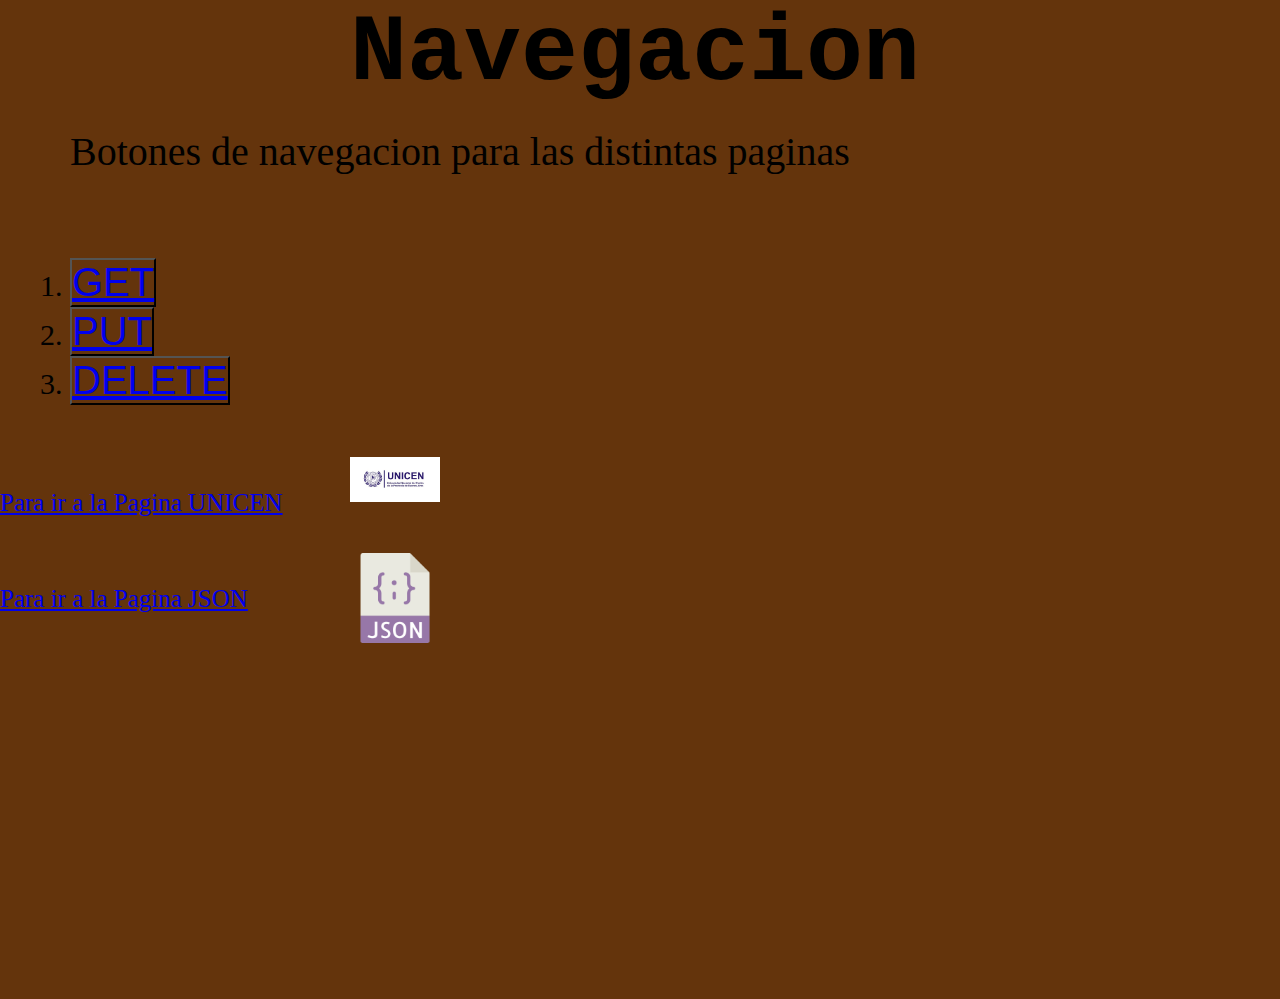
<file: index.html>
<!DOCTYPE html>
<html lang="en">

<head>
    <meta charset="UTF-8">
    <meta http-equiv="X-UA-Compatible" content="IE=edge">
    <meta name="viewport" content="width=device-width, initial-scale=1.0">
    <title>Principal</title>
    <link rel="stylesheet" href="CSS/estilo.css">
</head>

<body>
    <h1>Navegacion</h1>
    <div>Botones de navegacion para las distintas paginas</div>
    <ol>
        <li id="ListaO"><button><a href="HTML/GET.html" target="blank">GET</a></button></li>
        <li id="ListaO"><button><a href="HTML/PUT.html" target="blank">PUT</a></button></li>
        <li id="ListaO"><button><a href="HTML/DELETE.html" target="blank">DELETE</a></button></li>
    </ol>
    <ul>
        <li id="ListaO"><a href="http://jsonplaceholder.typicode.com/posts">Para ir a la Pagina JSON</a></li>
        <img src="../IMAGENES/json.png" />
        <li id="ListaD"><a href="https://web-unicen.herokuapp.com/api/groups/ejemplos/nombres">Para ir a la Pagina
                UNICEN</a></li>
        <img src="../IMAGENES/UNICEN_0.jpg" />
    </ul>
</body>

</html>
</file>
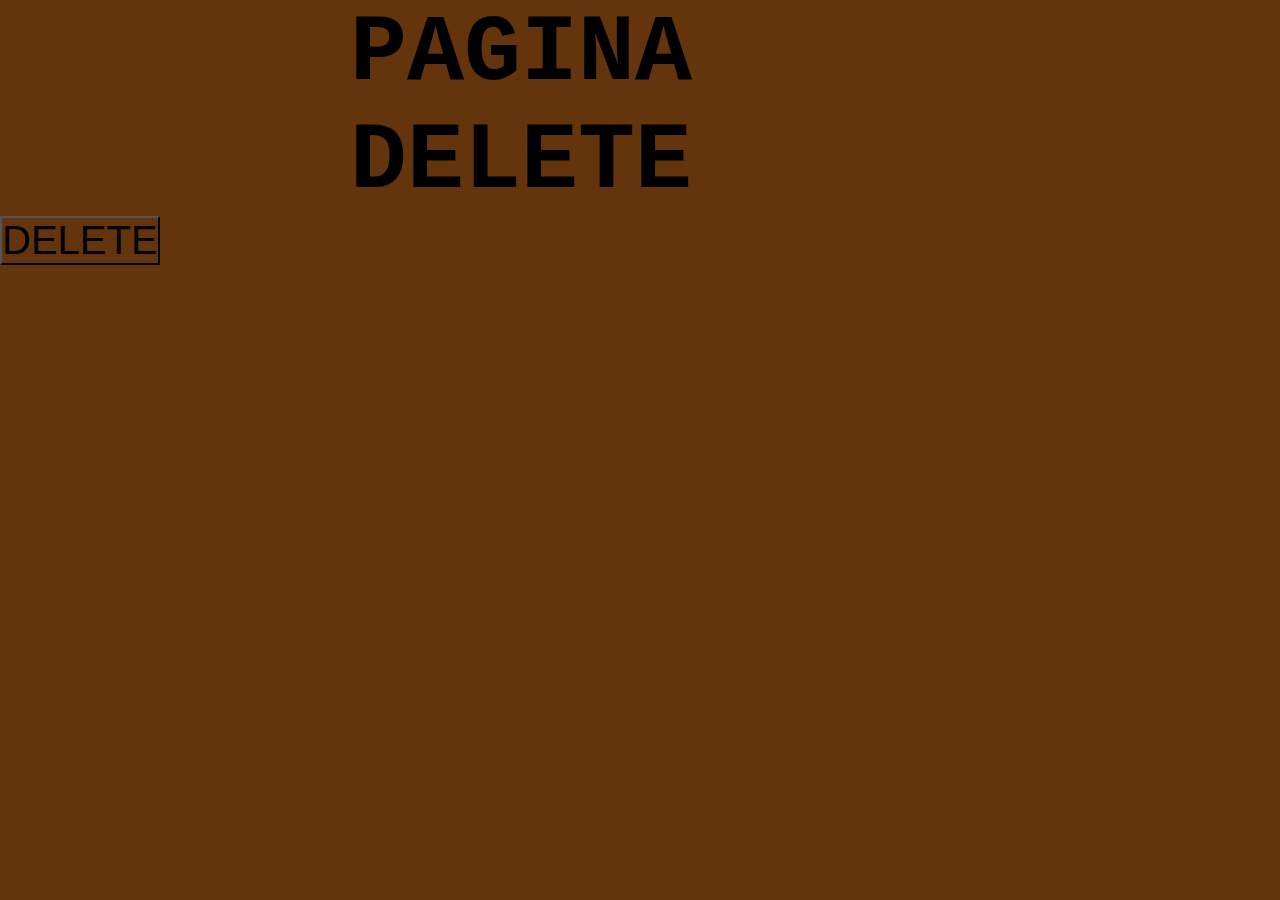
<file: HTML/DELETE.html>
<!DOCTYPE html>
<html lang="en">
<head>
    <meta charset="UTF-8">
    <meta http-equiv="X-UA-Compatible" content="IE=edge">
    <meta name="viewport" content="width=device-width, initial-scale=1.0">
    <title>DELETE</title>
    <link rel="stylesheet" href="../CSS/estilo.css">
</head>
<body>
    <h1>PAGINA DELETE</h1>
    <button>DELETE</button>
</body>
</html>
</file>
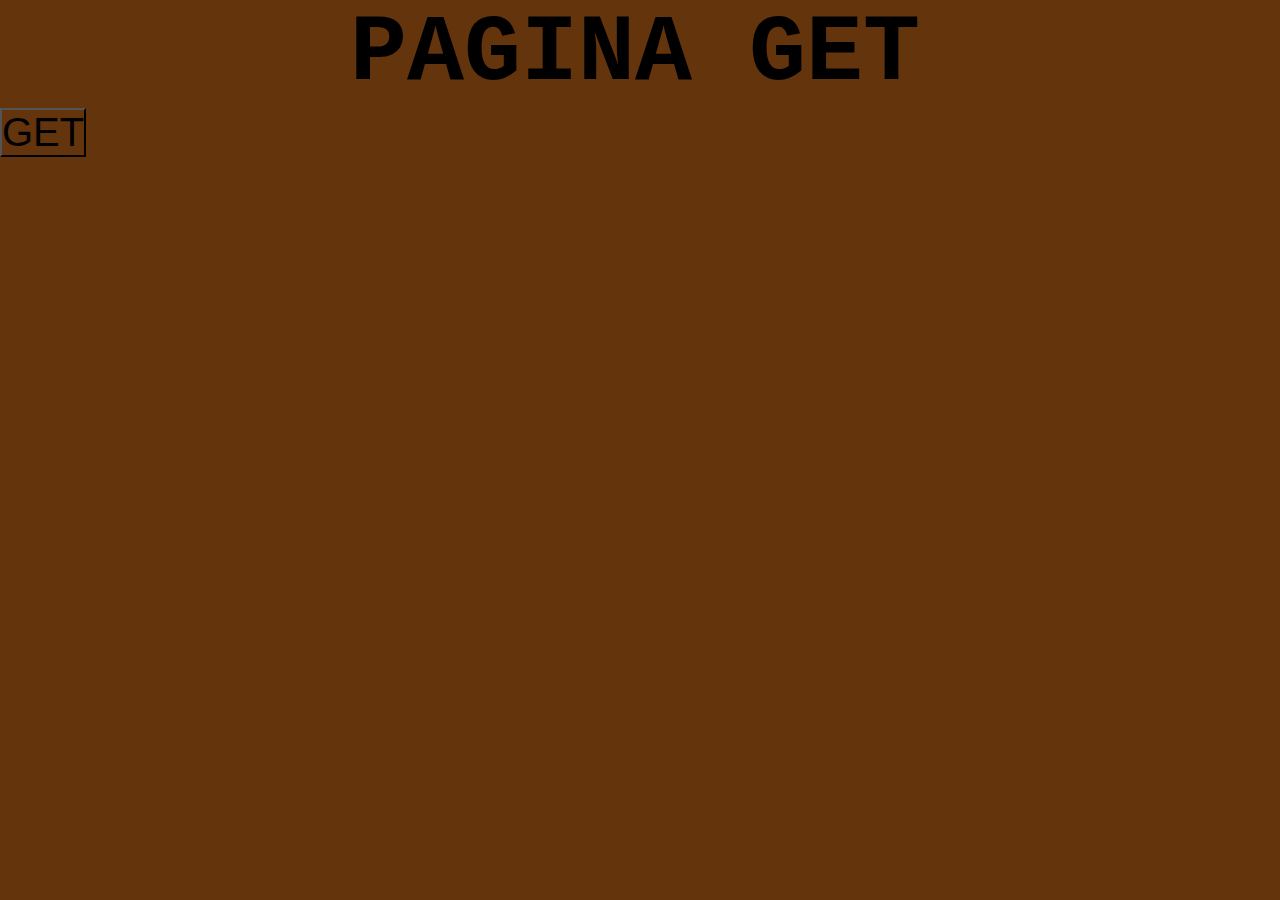
<file: HTML/GET.html>
<!DOCTYPE html>
<html lang="en">

<head>
    <meta charset="UTF-8">
    <meta http-equiv="X-UA-Compatible" content="IE=edge">
    <meta name="viewport" content="width=device-width, initial-scale=1.0">
    <title>GET</title>
    <link rel="stylesheet" href="../CSS/estilo.css">
</head>

<body>
    <h1>PAGINA GET</h1>
    <button id="btn-get">GET</button>
    <ul id="lista"></ul>
    <script src="../js/get.js"></script>
</body>

</html>
</file>
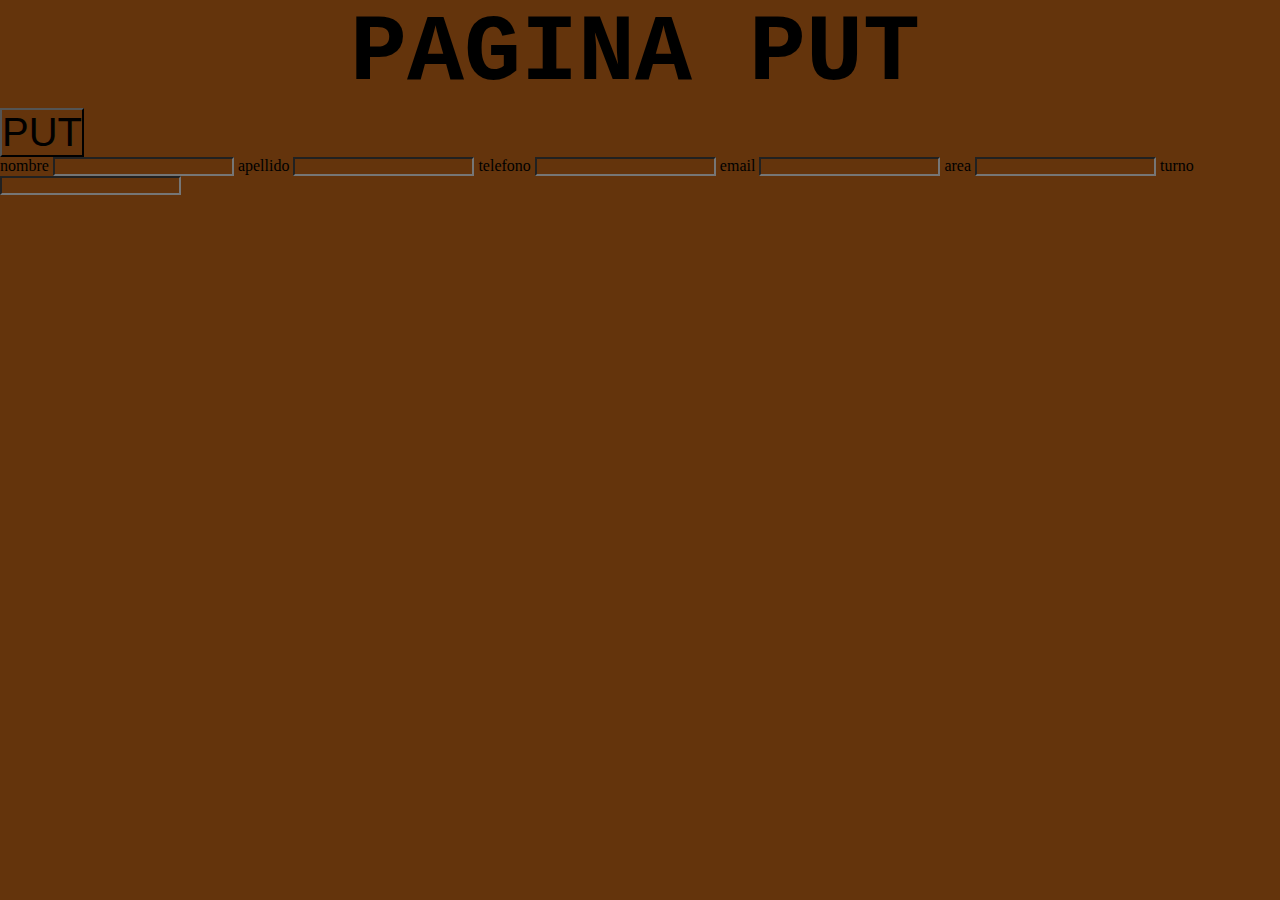
<file: HTML/PUT.html>
<!DOCTYPE html>
<html lang="en">

<head>
    <meta charset="UTF-8">
    <meta http-equiv="X-UA-Compatible" content="IE=edge">
    <meta name="viewport" content="width=device-width, initial-scale=1.0">
    <title>Pagina 2 PUT</title>
    <link rel="stylesheet" href="../CSS/estilo.css">
</head>

<body>
    <h1>PAGINA PUT</h1>
    <button id="put">PUT</button>
    <form action="">
        <label for="nombre">nombre</label>
        <input type="text" name="nombre" id="nombre">
        <label for="apellido">apellido</label>
        <input type="text" name="apellido" id="apellido">
        <label for="telefono">telefono</label>
        <input type="number" name="telefono" id="telefono">
        <label for="email">email</label>
        <input type="email" name="email" id="email">
        <label for="area">area</label>
        <input type="text" name="area" id="area">
        <label for="turno">turno</label>
        <input type="text" name="turno" id="turno">
    </form>
    <script src="../js/put.js"></script>
</body>

</html>
</file>
<file: CSS/estilo.css>
*{
    background-color:rgb(100, 52, 12);
    margin:0px;
    padding:0px;
}
h1{
    width:580px;
    margin:auto;
    font-size:95px;
    font-family: 'Courier New', Courier, monospace;
}
div{
    margin:70px;
    margin-top:20px;
    width:900px;
    height:60px;
    font-size:40px;
    
}
ol{
    margin:70px;
    margin-top:0px;
    font-size:30px;
    width:500px;

}
button{
    font-size:40px;
    width:580;
    font-family:'Gill Sans', 'Gill Sans MT', Calibri, 'Trebuchet MS', sans-serif;

}
ul{
    margin:0px;
    margin-top:180px;
    width:300px;
    font-size:25px;
}
img{
    margin:350px;
    margin-top:-60px;
    width:90px;
}

#ListaD{
    margin-top:-510px;
}
</file>
